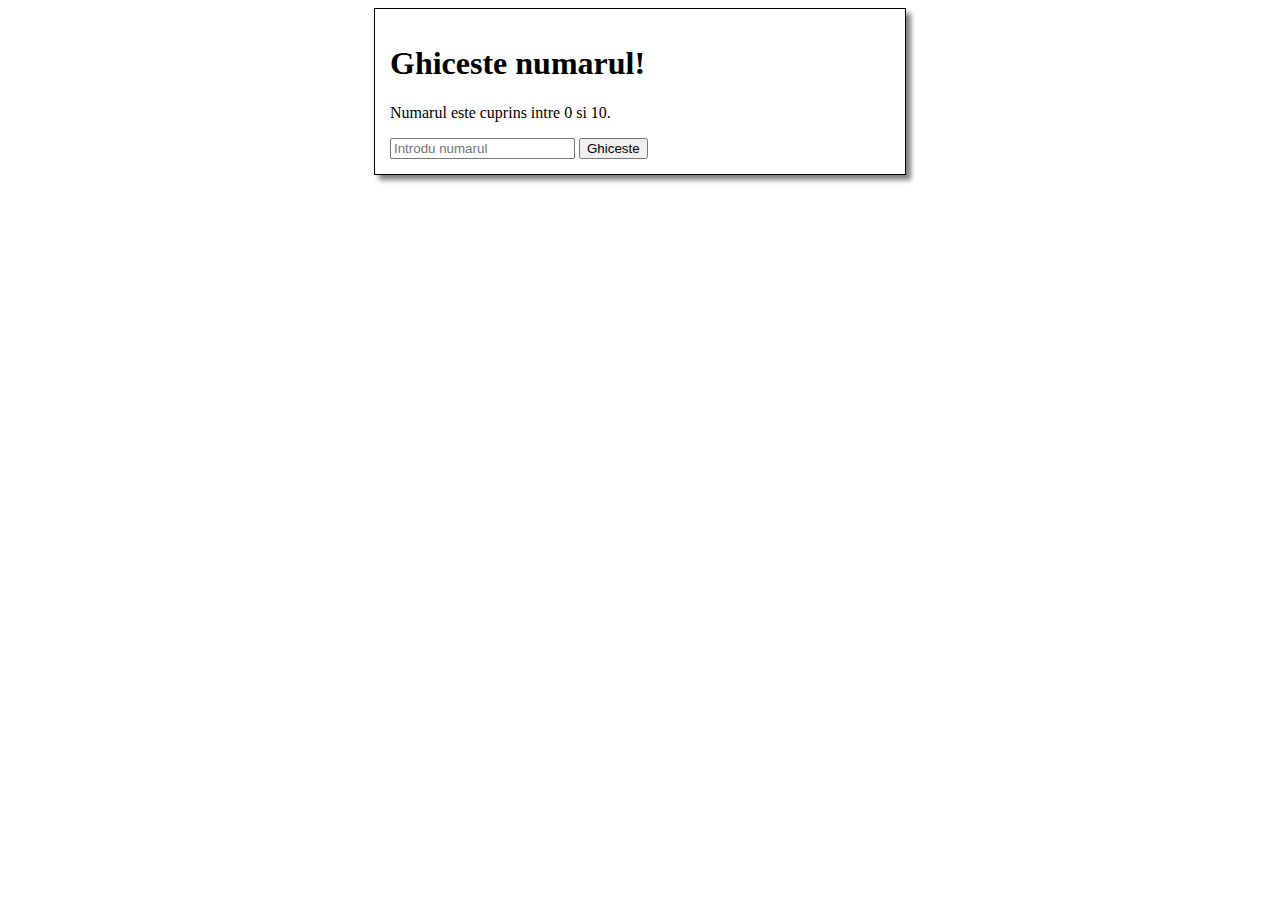
<file: Ghiceste_numarul/index.html>
<!DOCTYPE html>
<html lang="en">
<head>
    <meta charset="UTF-8">
    <meta http-equiv="X-UA-Compatible" content="IE=edge">
    <meta name="viewport" content="width=device-width, initial-scale=1.0">
    <title>Joc Ghiceste</title>
   <link rel="stylesheet" href="mycss.css">
   <script async defer src="js.js"></script>
</head>
<body>
    <div class="bigBox">
        <div class="chenar">
            <h1>Ghiceste numarul!</h1>
            <p id="rez">Numarul este intre <span id="min">Min</span> si <span id="max">Max</span>. </p>
            <input type="number" name="numar" id="numar" placeholder ="Introdu numarul" >
            <button id = "btnGhiceste" >Ghiceste</button>
        </div>

    </div>
</body>
</html>
</file>
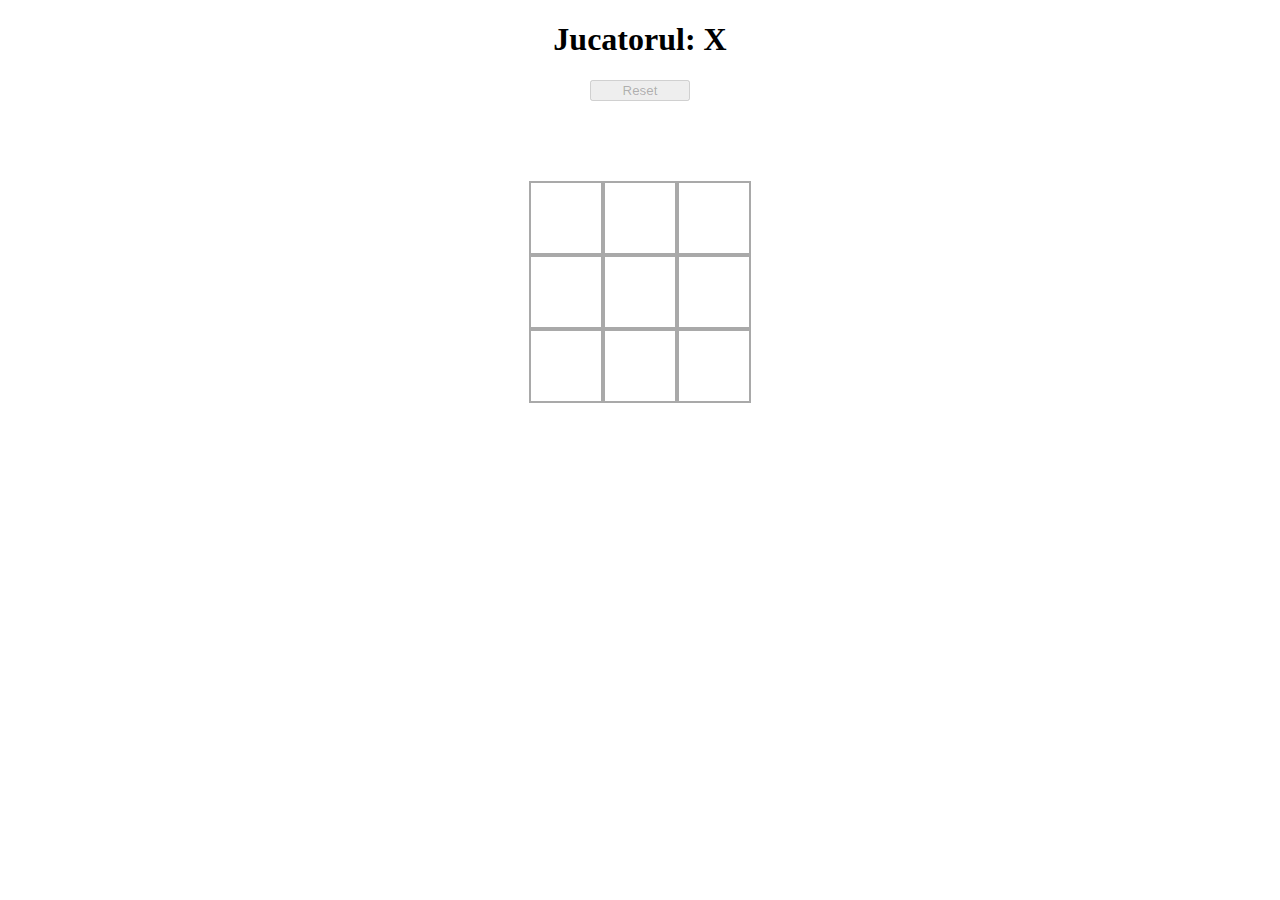
<file: Joc_X&0_js/index.html>
<!DOCTYPE html>
<html lang="en">
<head>
    <meta charset="UTF-8">
    <meta http-equiv="X-UA-Compatible" content="IE=edge">
    <meta name="viewport" content="width=device-width, initial-scale=1.0">
    <title>Jocul X si 0</title>
    <script async defer src="js.js"></script>
    <link rel="stylesheet" href="css.css">
</head>
<body>

    <h1>Jucatorul: <span id = "jucator">X</span></h1>
    <button  id="reset" disabled>Reset</button>
    <div class="joc" id="container">

    </div>

</body>
</html>
</file>
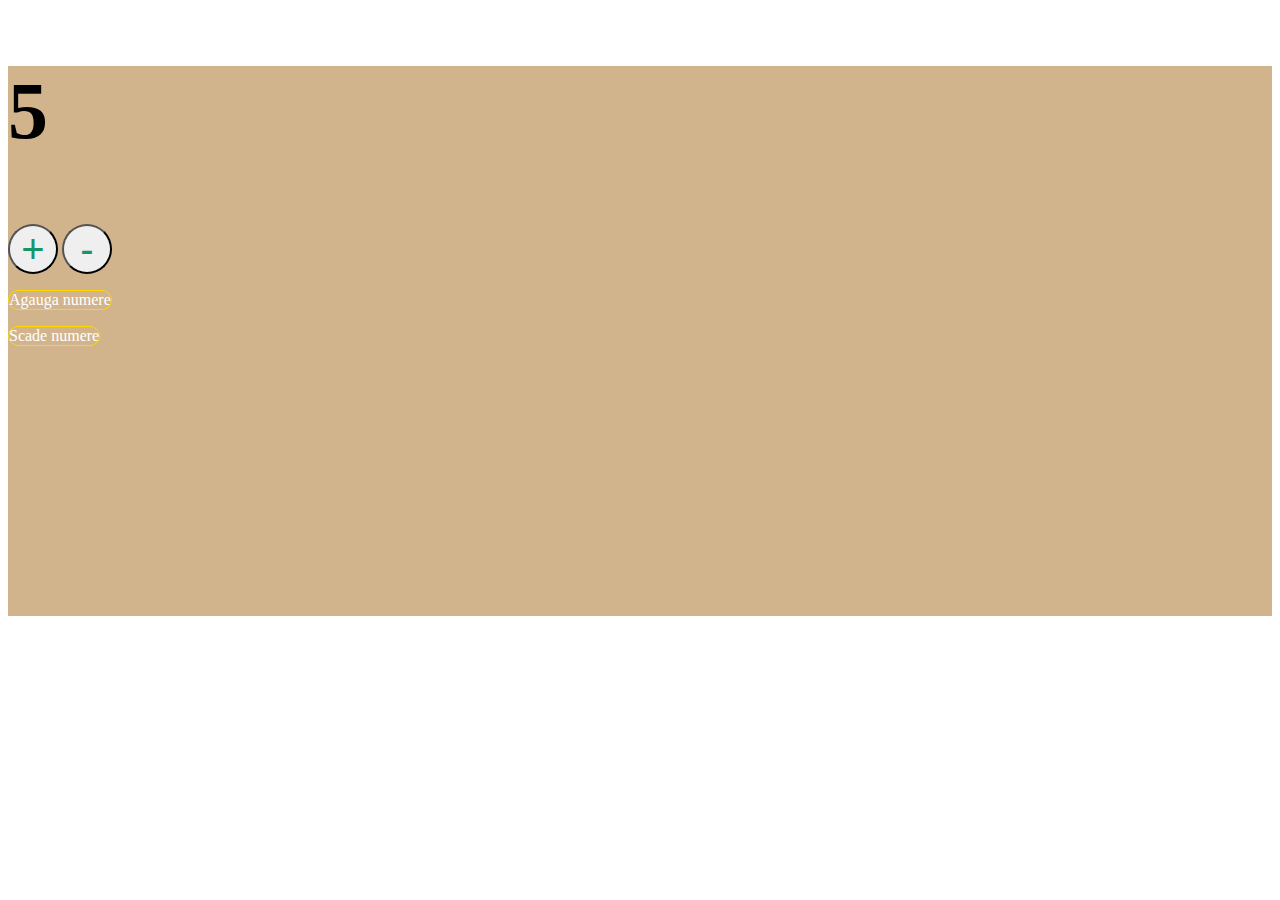
<file: Count_color/html.html>
<!DOCTYPE html>
<html lang="en">
<head>
    <meta charset="UTF-8">
    <meta http-equiv="X-UA-Compatible" content="IE=edge">
    <meta name="viewport" content="width=device-width, initial-scale=1.0">
    <link rel="stylesheet" href="css.css">
    <!-- CSS only -->
<link href="https://cdn.jsdelivr.net/npm/bootstrap@5.1.3/dist/css/bootstrap.min.css" rel="stylesheet" integrity="sha384-1BmE4kWBq78iYhFldvKuhfTAU6auU8tT94WrHftjDbrCEXSU1oBoqyl2QvZ6jIW3" crossorigin="anonymous">
    <!-- JavaScript Bundle with Popper -->
    <script src="https://cdn.jsdelivr.net/npm/bootstrap@5.1.3/dist/js/bootstrap.bundle.min.js" integrity="sha384-ka7Sk0Gln4gmtz2MlQnikT1wXgYsOg+OMhuP+IlRH9sENBO0LRn5q+8nbTov4+1p" crossorigin="anonymous"></script>
    <script async defer src="js.js"></script>
    <title>Count</title>
</head>
<body>
    <div  class = "color d-flex flex-column align-items-center justify-content-center">
        <h2 id="h2" class="counter d-flex justify-content-center" > 5 </h2>
        <div class="butoane d-flex flex-row ">
            <button type="button" class="plusStile m-3 d-flex align-items-center justify-content-center">+</button>
            <button type="button" class="minusStile m-3 d-flex align-items-center justify-content-center ">-</button>
        </div>
        <div>
            <p class="limitaInf p-2">Agauga numere</p>
            <p class="limitaSup p-2">Scade numere</p>
        </div>
    </div>
</body>
</html>
</file>
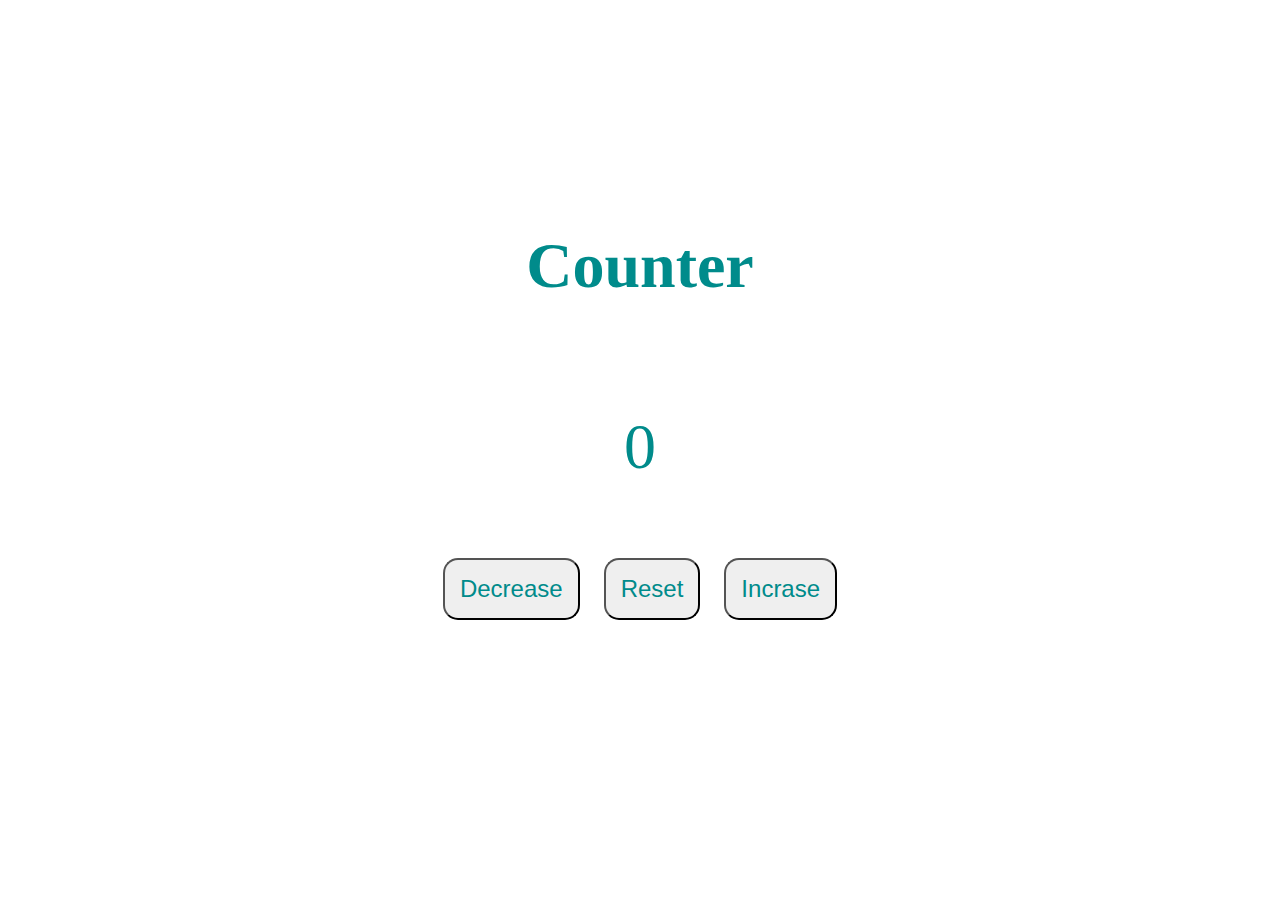
<file: Counter/html.html>
<!DOCTYPE html>
<html lang="en">
<head>
    <meta charset="UTF-8">
    <meta http-equiv="X-UA-Compatible" content="IE=edge">
    <meta name="viewport" content="width=device-width, initial-scale=1.0">
    <title>Counter</title>
    <script defer async src="js.js"></script>
    <link rel="stylesheet" href="css.css">
</head>
<body>
   <div class="container">
        <h1>Counter</h1>
        <p id="p">0</p>
       <div class="butoane">
        <button id="Decrease">Decrease</button>
        <button id="Reset">Reset</button>
        <button id="Incrase">Incrase</button>
       </div>
   </div>
</body>
</html>
</file>
<file: Ghiceste_numarul/mycss.css>
.chenar{
    width: 500px;
    border: 1px solid black;
    padding: 15px;
    box-shadow: 5px 5px 5px grey;

}

.bigBox{
    
    display: flex;
    justify-content: center;
    
}

button{
    cursor: pointer;
}
</file>
<file: Joc_X&0_js/css.css>
h1{
    text-align: center;
}
#container{
    width: 210px;
    margin: 5rem auto;
    display: grid;
    grid-template-columns: 1fr 1fr 1fr;
    grid-template-rows: 1fr 1fr 1fr;
    align-items: center;
    justify-content: center;
    text-align: center;
    font-size: 3rem;
}

#container div{
    color:black;
    border: 2px solid darkgray;
    width: 70px;
    height:70px;
    cursor: pointer;
}

#container div:hover{
    background-color:gray;
}

button{
    display: block;
    min-width: 100px;
    margin:0 auto;
}
</file>
<file: Count_color/css.css>
.color{
    background-color: tan;
    width: 100%;
    height: 550px;
    
}

.verde{
    background-color:rgb(24, 148, 106);
}
.rosu{
    background-color:rosybrown;
}
.albastru{
    background-color:cadetblue;
}


.plusStile{
    font-size: 40px;
    color:rgb(24, 148, 106);
    width: 50px;
    height: 50px;
    border-radius: 50px;

}

.minusStile{
    font-size: 40px;
    color:rgb(24, 148, 106);
    width: 50px;
    height: 50px;
    border-radius: 50px;
}

.limitaInf{
    border: 1px solid gold;
    border-radius: 10px;
    color:white;
    width: fit-content;
}

.limitaSup{
    border: 1px solid  gold;
    border-radius: 10px;
    color:white;
    width: fit-content;
}

.counter{
    font-size: 80px;
}

.inf{
    
    background-color: rgb(24, 148, 106);
}
</file>
<file: Counter/css.css>
.container{
    display: flex;
    flex-direction: column;
    width:auto;
    height: 800px;
    justify-content: center;
    align-items: center;
}
h1,p{
    color: darkcyan;
    padding: 0px;
    font-size: 400%;
}
button{
    color:darkcyan;
    font-size: 150%;
    padding: 15px;
    margin: 10px;
    border-radius: 15px;
}
</file>
